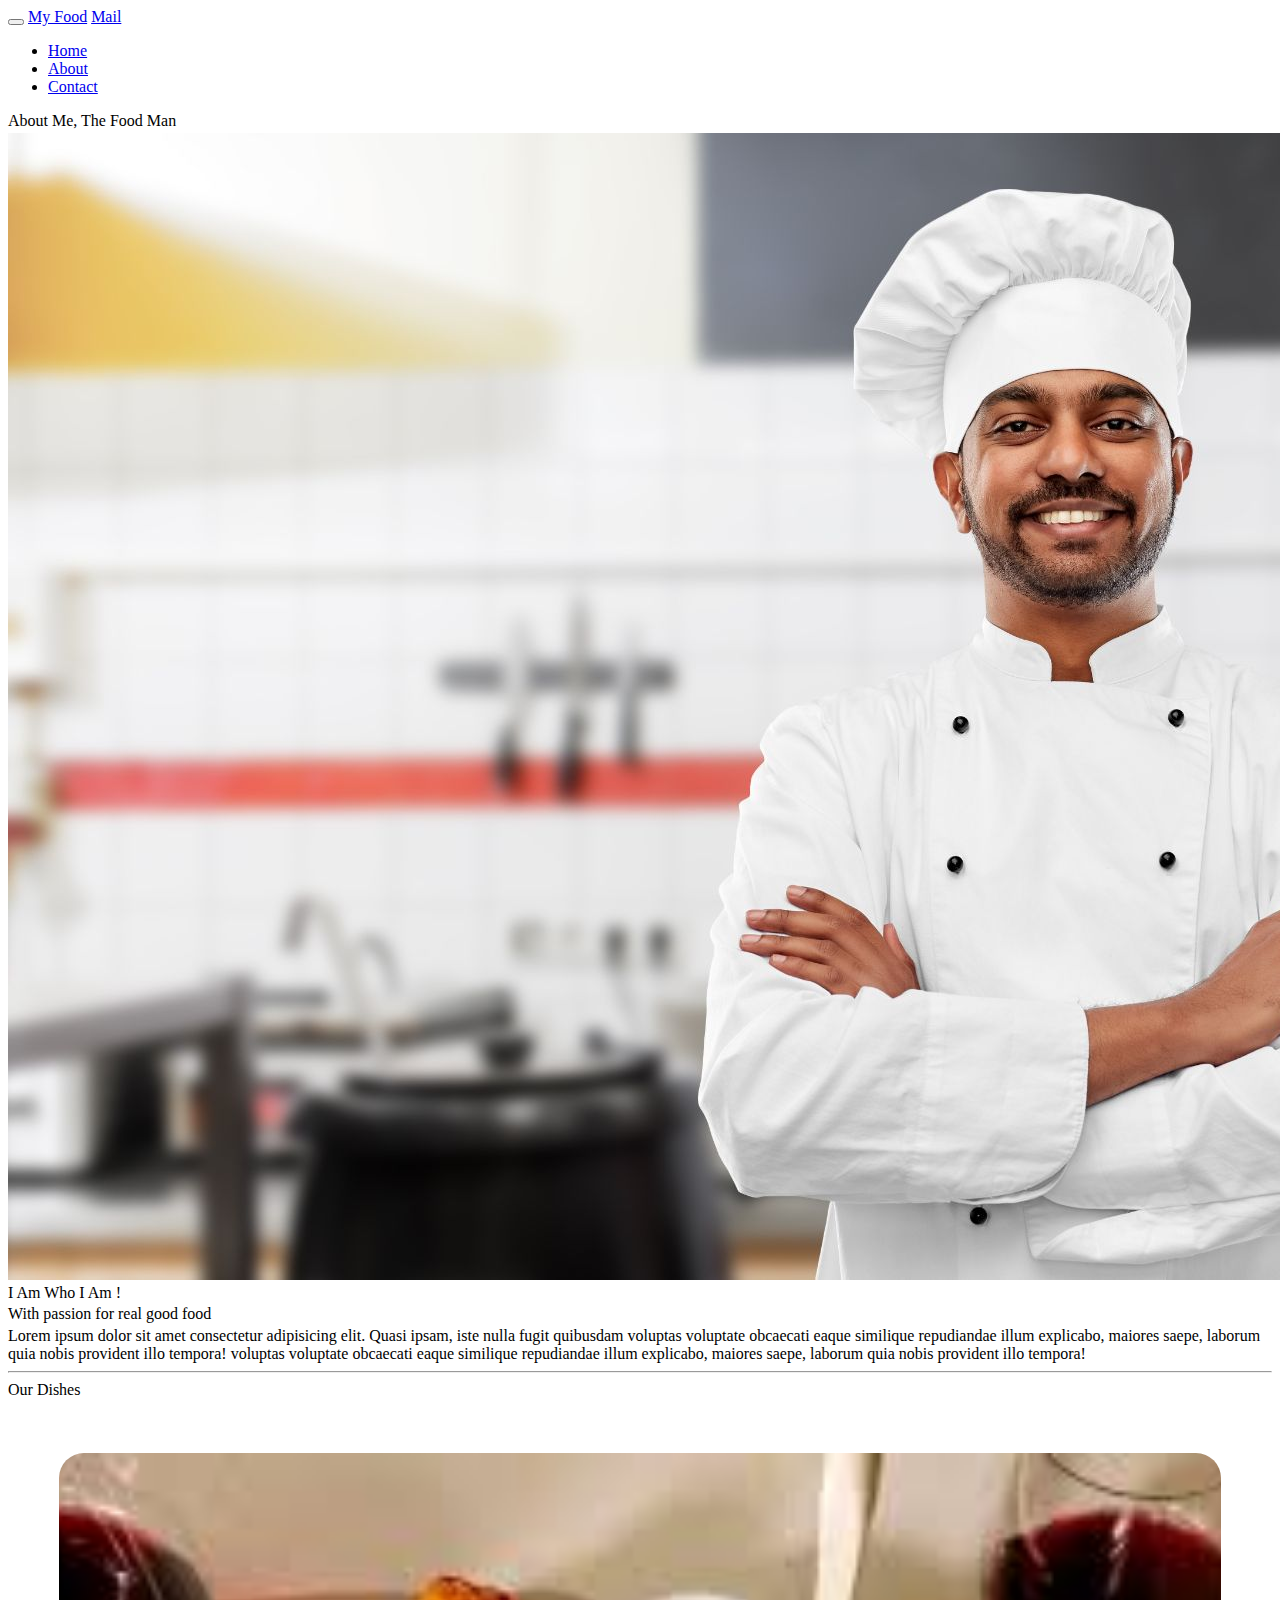
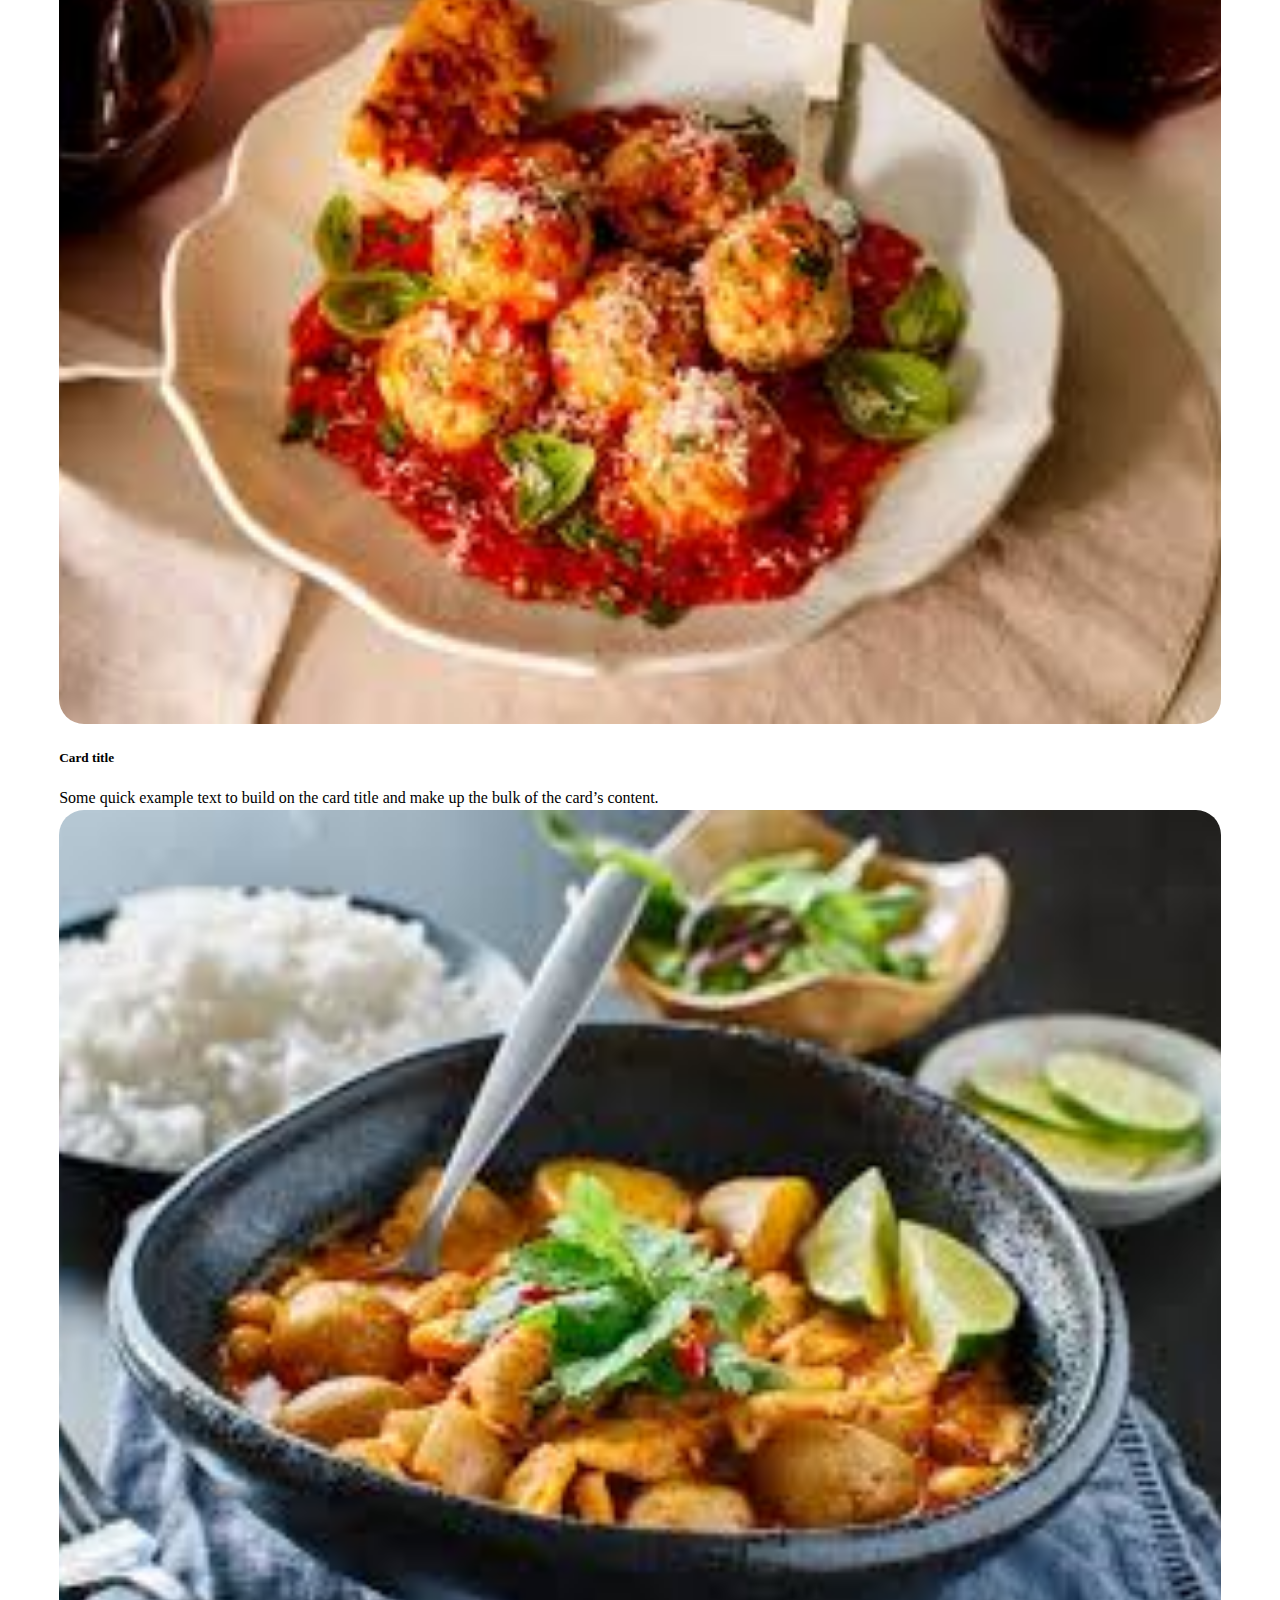
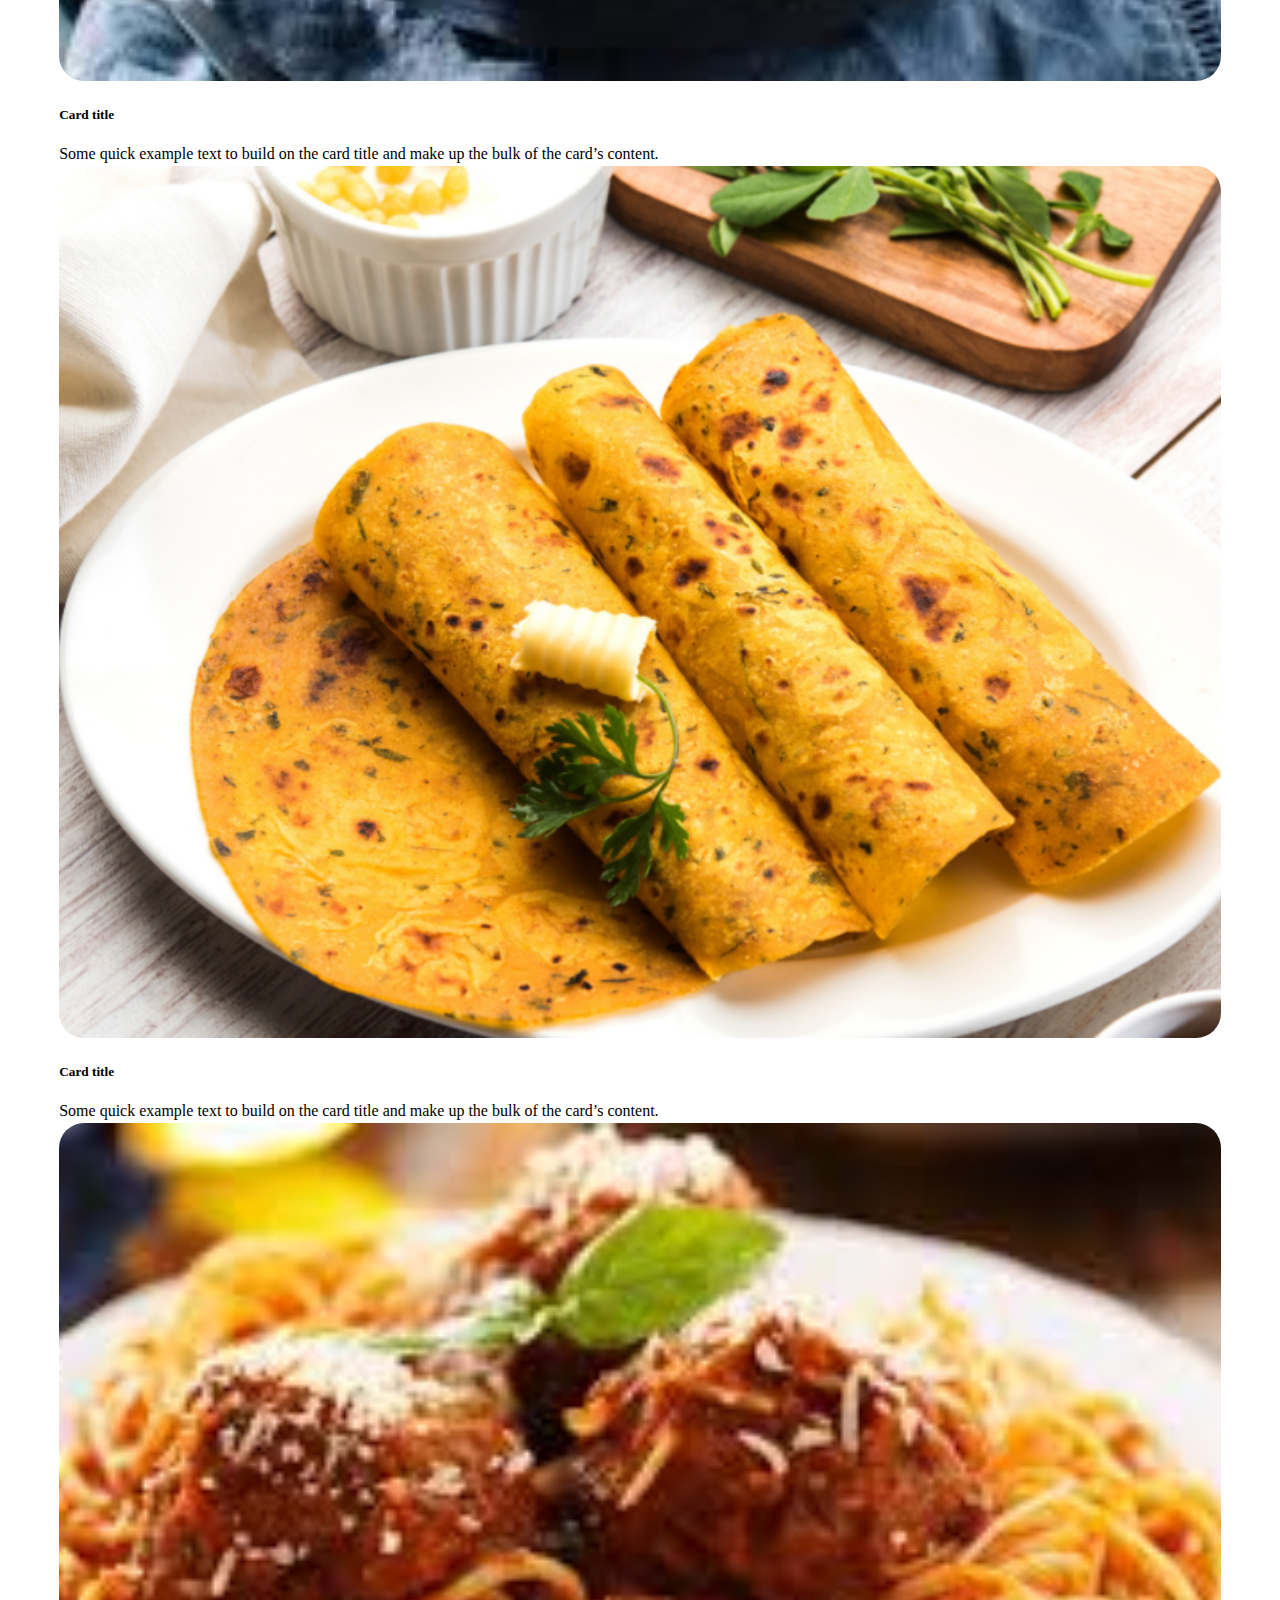
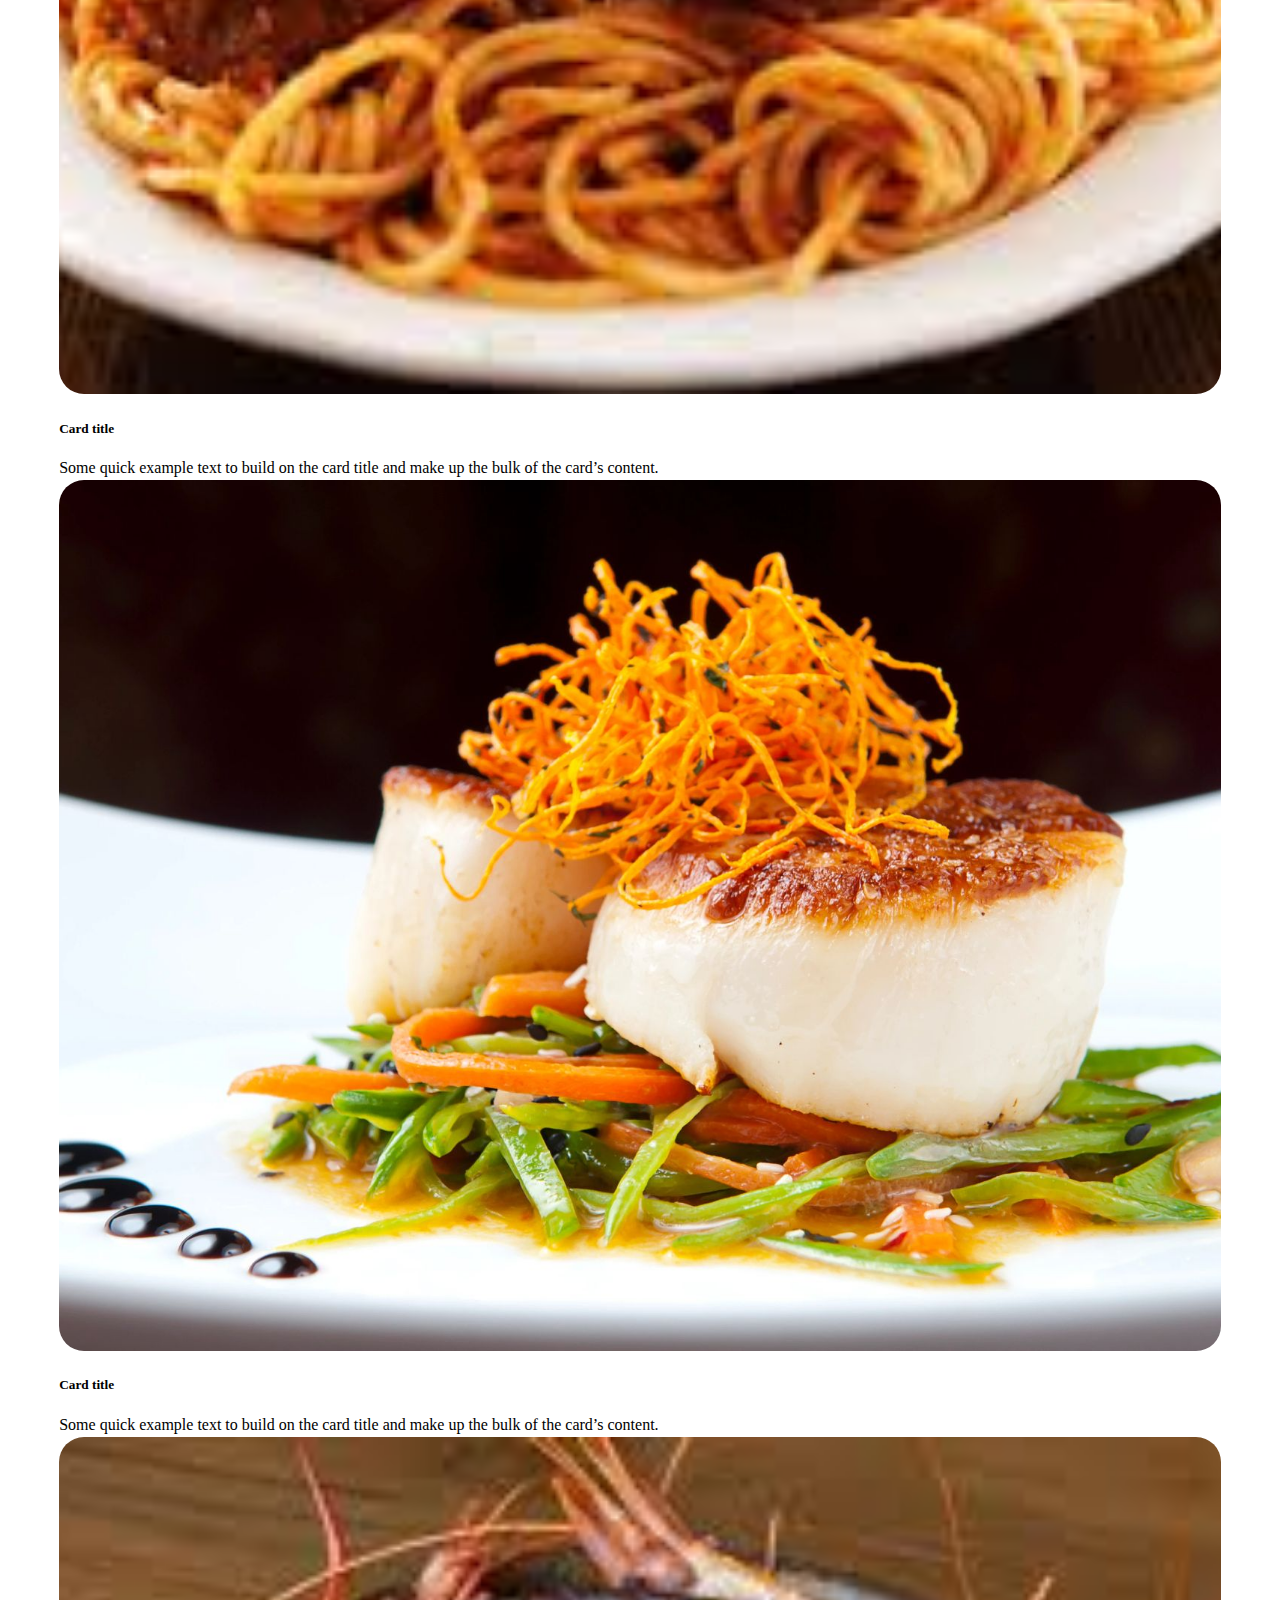
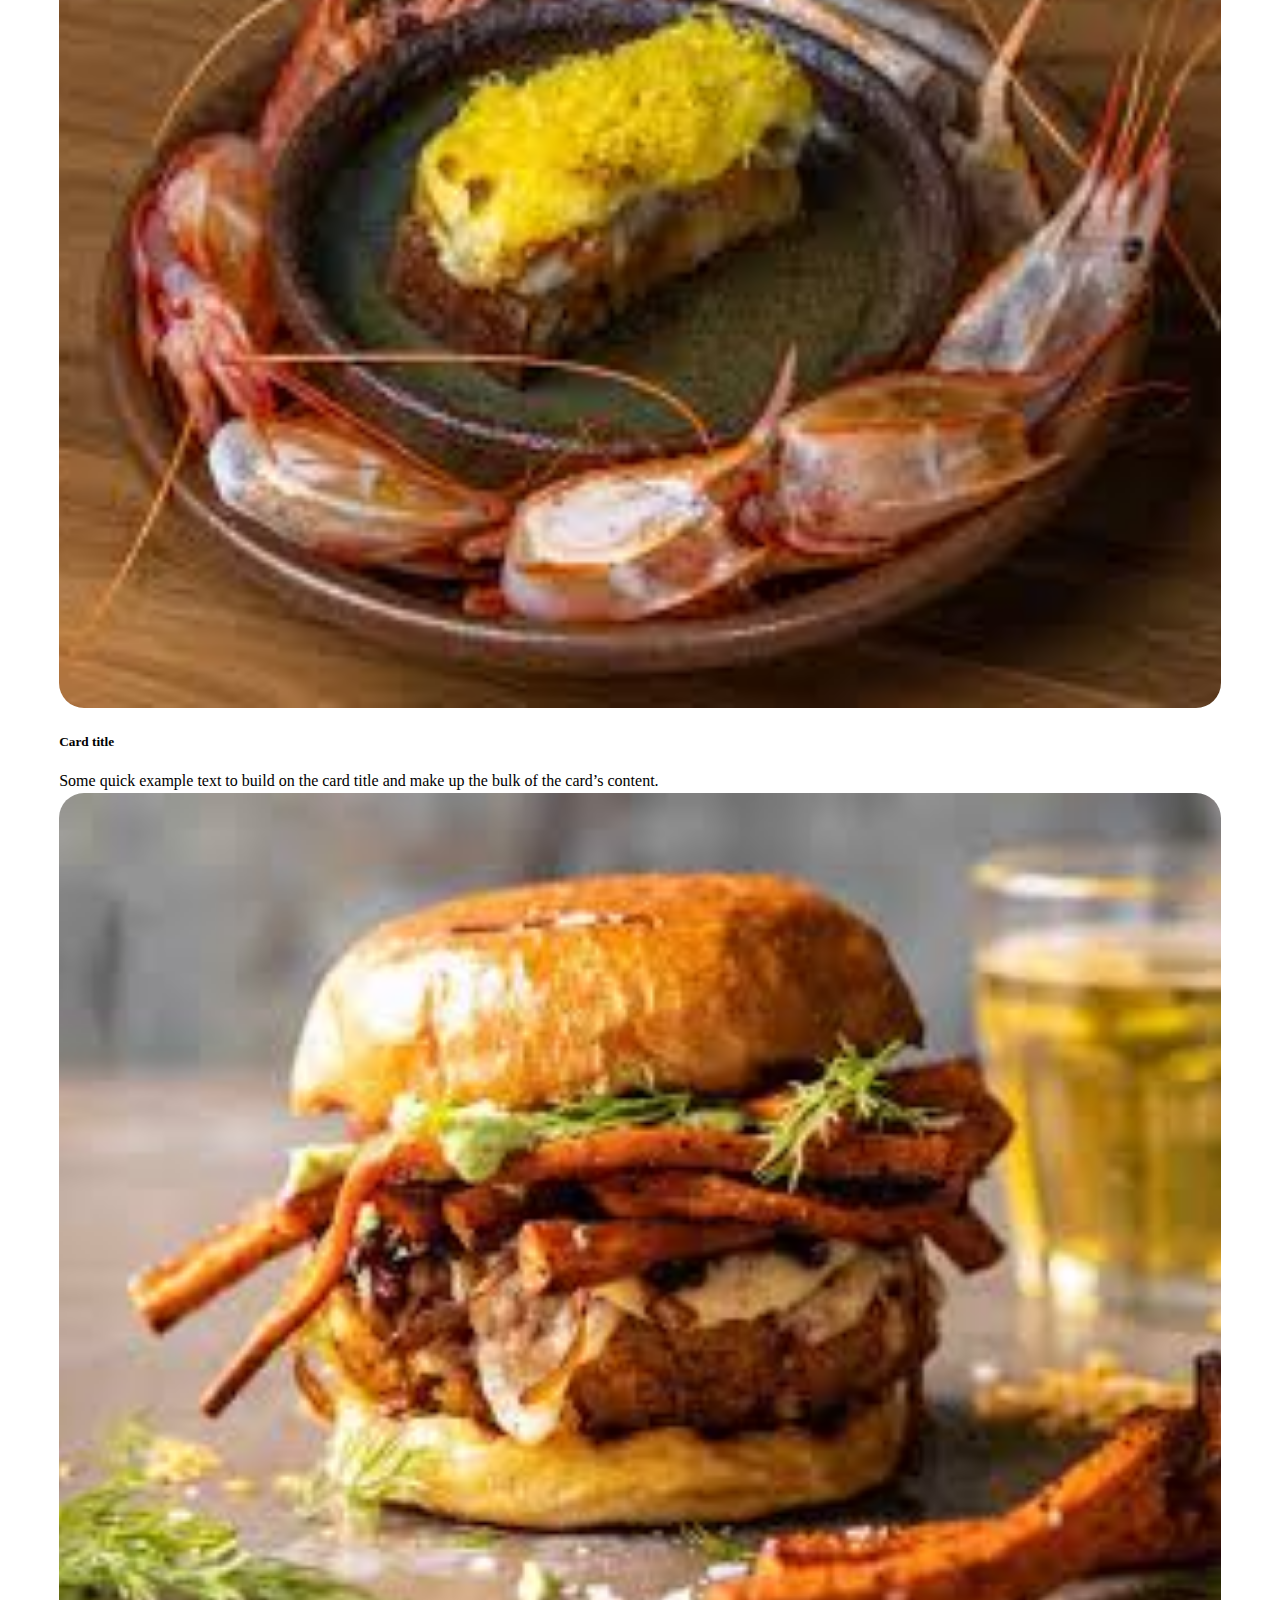
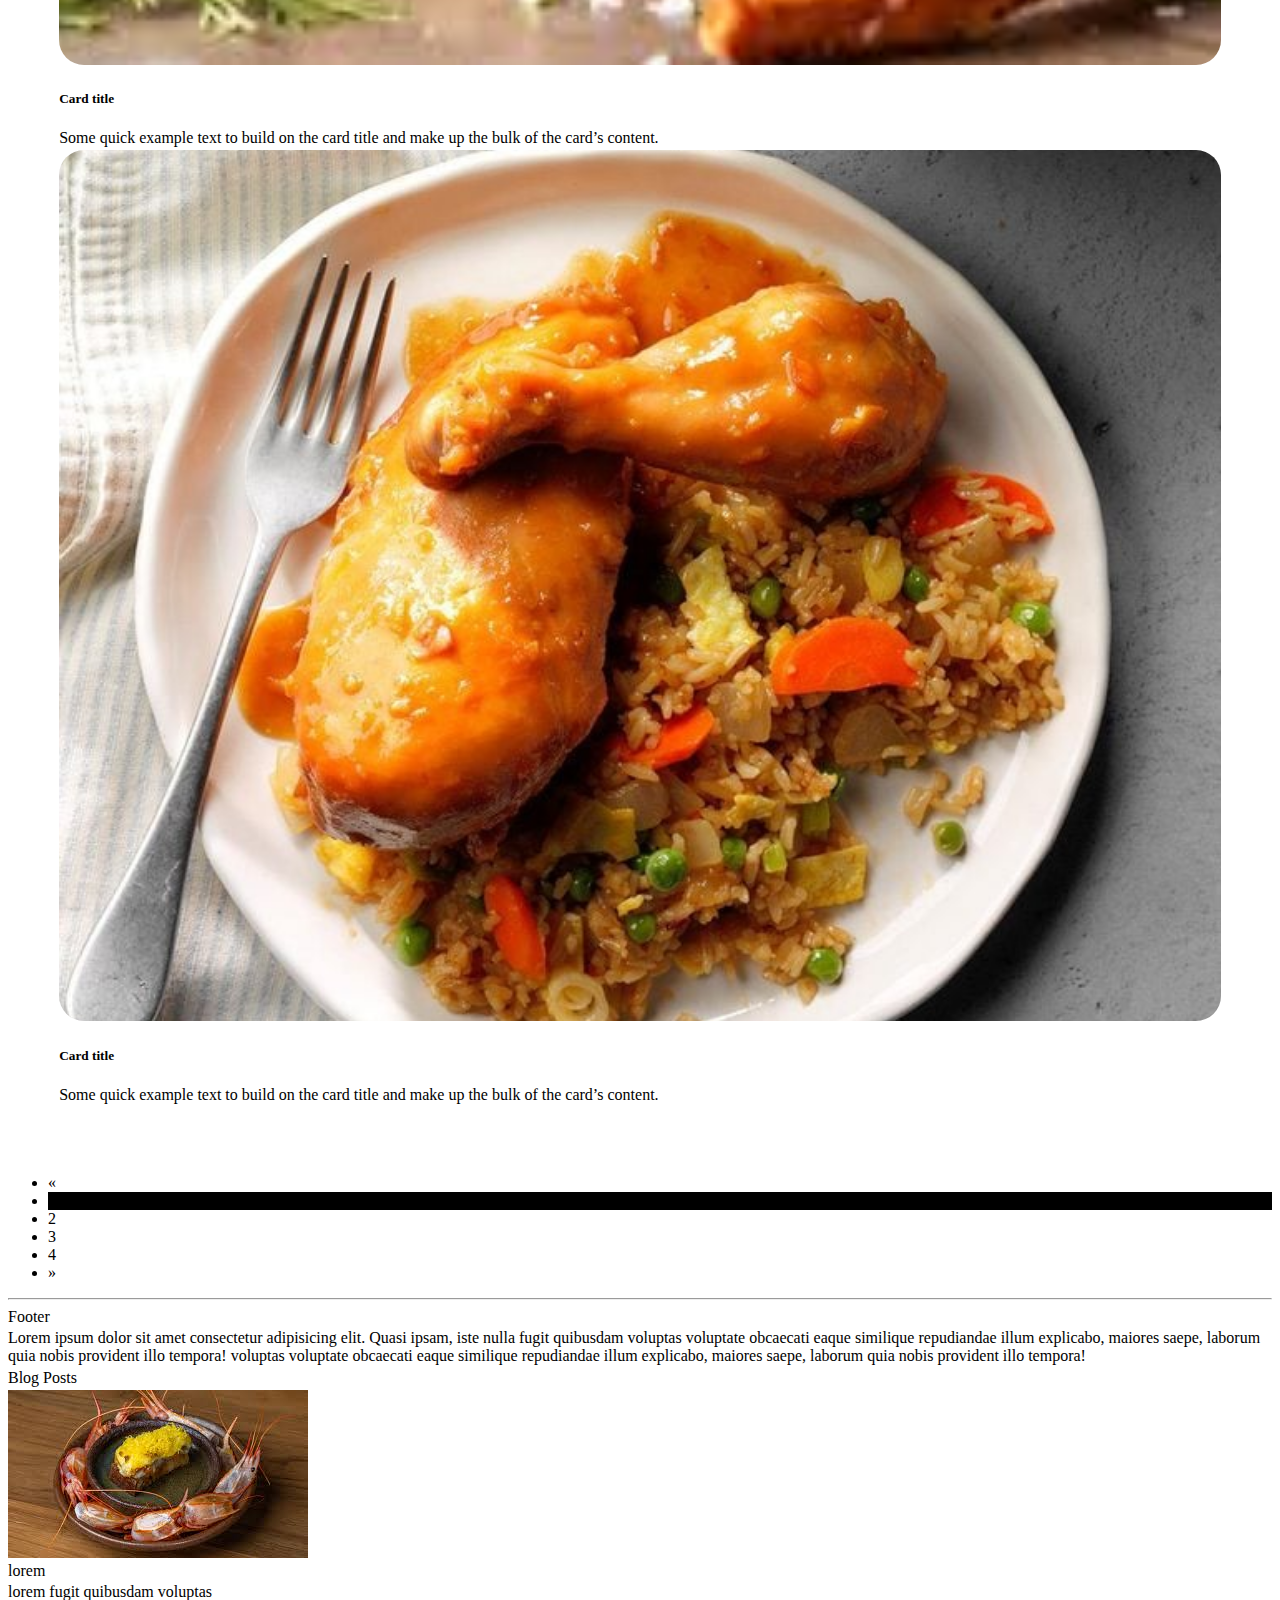
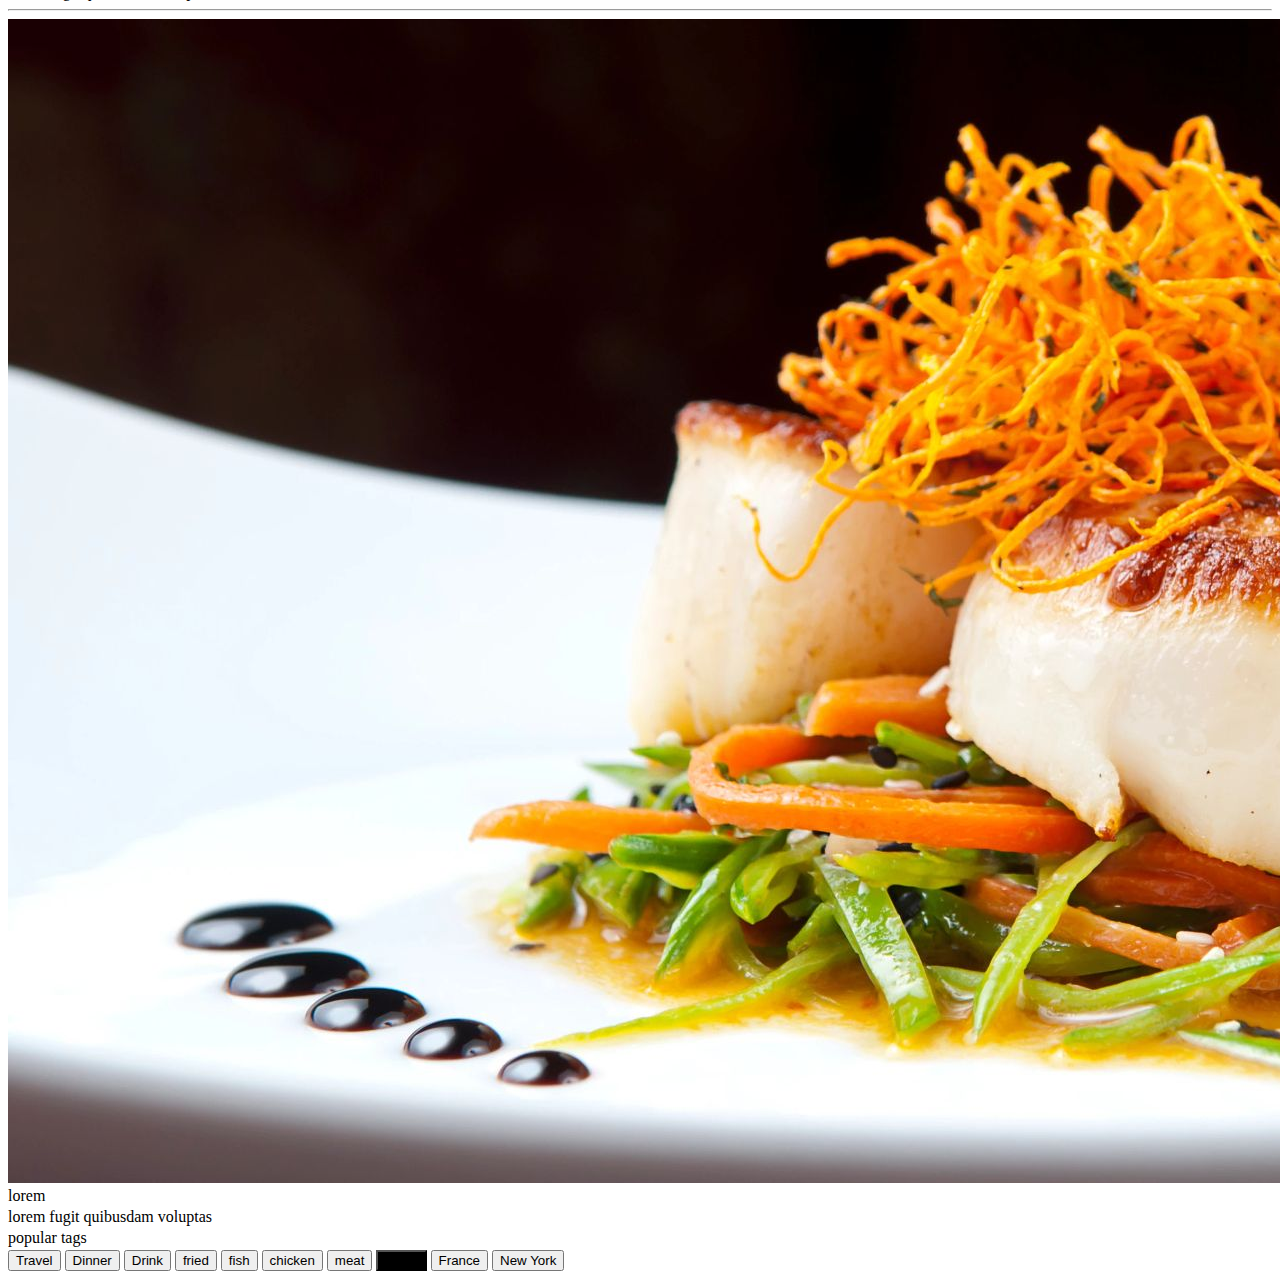
<file: index.html>
<!DOCTYPE html>
<html lang="en">

<head>
    <meta charset="UTF-8">
    <meta name="viewport" content="width=device-width, initial-scale=1.0">
    <title>Document</title>
    <link href="https://cdn.jsdelivr.net/npm/bootstrap@5.3.7/dist/css/bootstrap.min.css" rel="stylesheet"
        integrity="sha384-LN+7fdVzj6u52u30Kp6M/trliBMCMKTyK833zpbD+pXdCLuTusPj697FH4R/5mcr" crossorigin="anonymous">
    <link rel="stylesheet" href="style.css">
</head>

<body>
    <nav class="navbar sticky-top bg-body-tertiary">
        <div class="container-fluid d-flex justify-content-between">

            <button class="navbar-toggler" type="button" data-bs-toggle="collapse"
                data-bs-target="#navbarSupportedContent" aria-controls="navbarSupportedContent" aria-expanded="false"
                aria-label="Toggle navigation">
                <span class="navbar-toggler-icon"></span>
            </button>

            <a class="navbar-brand " href="#">My Food</a>

            <a class="nav-link" href="#">Mail</a>

            <div class="collapse navbar-collapse" id="navbarSupportedContent">
                <ul class="navbar-nav ms-auto mb-2 mb-lg-0">
                    <li class="nav-item"><a class="nav-link" href="#">Home</a></li>
                    <li class="nav-item"><a class="nav-link" href="#">About</a></li>
                    <li class="nav-item"><a class="nav-link" href="#">Contact</a></li>
                </ul>
            </div>
        </div>
    </nav>
    <div class="container-fluid">
        <div class="row text-center">
            <p class="fs-3">About Me, The Food Man</p>
            <div class="col"></div>
            <div class="col-12 col-sm-10 col-lg-8"><img src="images/chef.jpg" class="w-100 mb-3 mt-3"></div>
            <div class="col"></div>
            <p class="fs-4 fw-bold">I Am Who I Am !</p>
            <p class="fst-italic fw-light text-capitalize">With passion for real good food</p>
            <p class="fw-light text-capitalize">Lorem ipsum dolor sit amet consectetur adipisicing elit.
                Quasi ipsam, iste nulla fugit quibusdam voluptas voluptate obcaecati eaque similique
                repudiandae illum explicabo, maiores saepe, laborum quia nobis provident illo tempora!
                voluptas voluptate obcaecati eaque similique repudiandae illum explicabo, maiores saepe,
                laborum quia nobis provident illo tempora!</p>
        </div>
        <hr class="mt-5 mb-3">
        <p class="fs-4 fw-bold text-center">Our Dishes</p>
        <div class="row row-cols-md-4 row-cols-2 gy-2" style="padding: 4vw;">
            <div class="col card p-3">
                <img src="images/images.jpg" class="card-img-top">
                <div class="card-body text-center">
                    <h5 class="card-title">Card title</h5>
                    <p class="card-text">Some quick example text to build on the card title and make up the bulk of the
                        card’s content.</p>
                </div>
            </div>
            <div class="col card p-3">
                <img src="images/images-2.jpg" class="card-img-top">
                <div class="card-body text-center">
                    <h5 class="card-title">Card title</h5>
                    <p class="card-text">Some quick example text to build on the card title and make up the bulk of the
                        card’s content.</p>
                </div>
            </div>
            <div class="col card p-3">
                <img src="images/images-3.png" class="card-img-top">
                <div class="card-body text-center">
                    <h5 class="card-title">Card title</h5>
                    <p class="card-text">Some quick example text to build on the card title and make up the bulk of the
                        card’s content.</p>
                </div>
            </div>
            <div class="col card p-3">
                <img src="images/images-4.jpg" class="card-img-top">
                <div class="card-body text-center">
                    <h5 class="card-title">Card title</h5>
                    <p class="card-text">Some quick example text to build on the card title and make up the bulk of the
                        card’s content.</p>
                </div>
            </div>
            <div class="col card p-3">
                <img src="images/images-5.jpg" class="card-img-top">
                <div class="card-body text-center">
                    <h5 class="card-title">Card title</h5>
                    <p class="card-text">Some quick example text to build on the card title and make up the bulk of the
                        card’s content.</p>
                </div>
            </div>
            <div class="col card p-3">
                <img src="images/images-6.jpg" class="card-img-top">
                <div class="card-body text-center">
                    <h5 class="card-title">Card title</h5>
                    <p class="card-text">Some quick example text to build on the card title and make up the bulk of the
                        card’s content.</p>
                </div>
            </div>
            <div class="col card p-3">
                <img src="images/images-7.jpg" class="card-img-top">
                <div class="card-body text-center">
                    <h5 class="card-title">Card title</h5>
                    <p class="card-text">Some quick example text to build on the card title and make up the bulk of the
                        card’s content.</p>
                </div>
            </div>
            <div class="col card p-3">
                <img src="images/images-8.jpg" class="card-img-top">
                <div class="card-body text-center">
                    <h5 class="card-title">Card title</h5>
                    <p class="card-text">Some quick example text to build on the card title and make up the bulk of the
                        card’s content.</p>
                </div>
            </div>

        </div>

        <nav aria-label="Page navigation example">
            <ul class="pagination justify-content-center">
                <li class="page-item">
                    <a class="page-link" href="#" aria-label="Previous">
                        <span aria-hidden="true">&laquo;</span>
                    </a>
                </li>
                <li class="page-item"><a class="page-link active" href="#">1</a></li>
                <li class="page-item"><a class="page-link" href="#">2</a></li>
                <li class="page-item"><a class="page-link" href="#">3</a></li>
                <li class="page-item"><a class="page-link" href="#">4</a></li>
                <li class="page-item">
                    <a class="page-link" href="#" aria-label="Next">
                        <span aria-hidden="true">&raquo;</span>
                    </a>
                </li>
            </ul>
        </nav>
        <hr class="mt-5 mb-5">


        <div class="row d-flex flex-wrap">
            <div class="col-12 col-lg-4 px-4 mb-5 order-3 order-lg-0">
                <p class="fs-4 text-uppercase">Footer</p>
                <p class="fw-light">Lorem ipsum dolor sit amet consectetur adipisicing elit.
                    Quasi ipsam, iste nulla fugit quibusdam voluptas voluptate obcaecati eaque similique
                    repudiandae illum explicabo, maiores saepe, laborum quia nobis provident illo tempora!
                    voluptas voluptate obcaecati eaque similique repudiandae illum explicabo, maiores saepe,
                    laborum quia nobis provident illo tempora!</p>
            </div>
            <div class="col-12 col-lg-4 px-4 mb-5 order-1 order-lg-0">
                <p class="fs-4 text-uppercase mb-3">Blog Posts</p>
                <div class="row">
                    <div class="col-3 px-1">
                        <img src="images/images-6.jpg" class="img-fluid">
                    </div>
                    <div class="col-9 px-1">
                        <p class="fs-5">lorem</p>
                        <p>lorem fugit quibusdam voluptas</p>
                    </div>
                </div>
                <hr class="mt-3 mb-3">
                <div class="row">
                    <div class="col-3 px-1">
                        <img src="images/images-5.jpg" class="img-fluid">
                    </div>
                    <div class="col-9 px-1">
                        <p class="fs-5">lorem</p>
                        <p>lorem fugit quibusdam voluptas</p>
                    </div>
                </div>
            </div>
            <div class="col-12 col-lg-4 px-4 mb-5 order-2 order-lg-0">
                <p class="fs-4 text-uppercase mb-3">popular tags</p>

                <div class="d-flex flex-wrap gap-2" role="group">
                    <button type="button" class="btn btn-secondary rounded-pill" data-bs-toggle="button">Travel</button>
                    <button type="button" class="btn btn-secondary rounded-pill" data-bs-toggle="button">Dinner</button>
                    <button type="button" class="btn btn-secondary rounded-pill" data-bs-toggle="button">Drink</button>
                    <button type="button" class="btn btn-secondary rounded-pill" data-bs-toggle="button">fried</button>
                    <button type="button" class="btn btn-secondary rounded-pill" data-bs-toggle="button">fish</button>
                    <button type="button" class="btn btn-secondary rounded-pill"
                        data-bs-toggle="button">chicken</button>
                    <button type="button" class="btn btn-secondary rounded-pill" data-bs-toggle="button">meat</button>
                    <button type="button" class="btn btn-secondary rounded-pill active"
                        data-bs-toggle="button">Egypt</button>
                    <button type="button" class="btn btn-secondary rounded-pill" data-bs-toggle="button">France</button>
                    <button type="button" class="btn btn-secondary rounded-pill" data-bs-toggle="button">New
                        York</button>

                </div>
            </div>
        </div>
    </div>

    <script src="https://cdn.jsdelivr.net/npm/bootstrap@5.3.7/dist/js/bootstrap.bundle.min.js"
        integrity="sha384-ndDqU0Gzau9qJ1lfW4pNLlhNTkCfHzAVBReH9diLvGRem5+R9g2FzA8ZGN954O5Q"
        crossorigin="anonymous"></script>

</body>

</html>
</file>
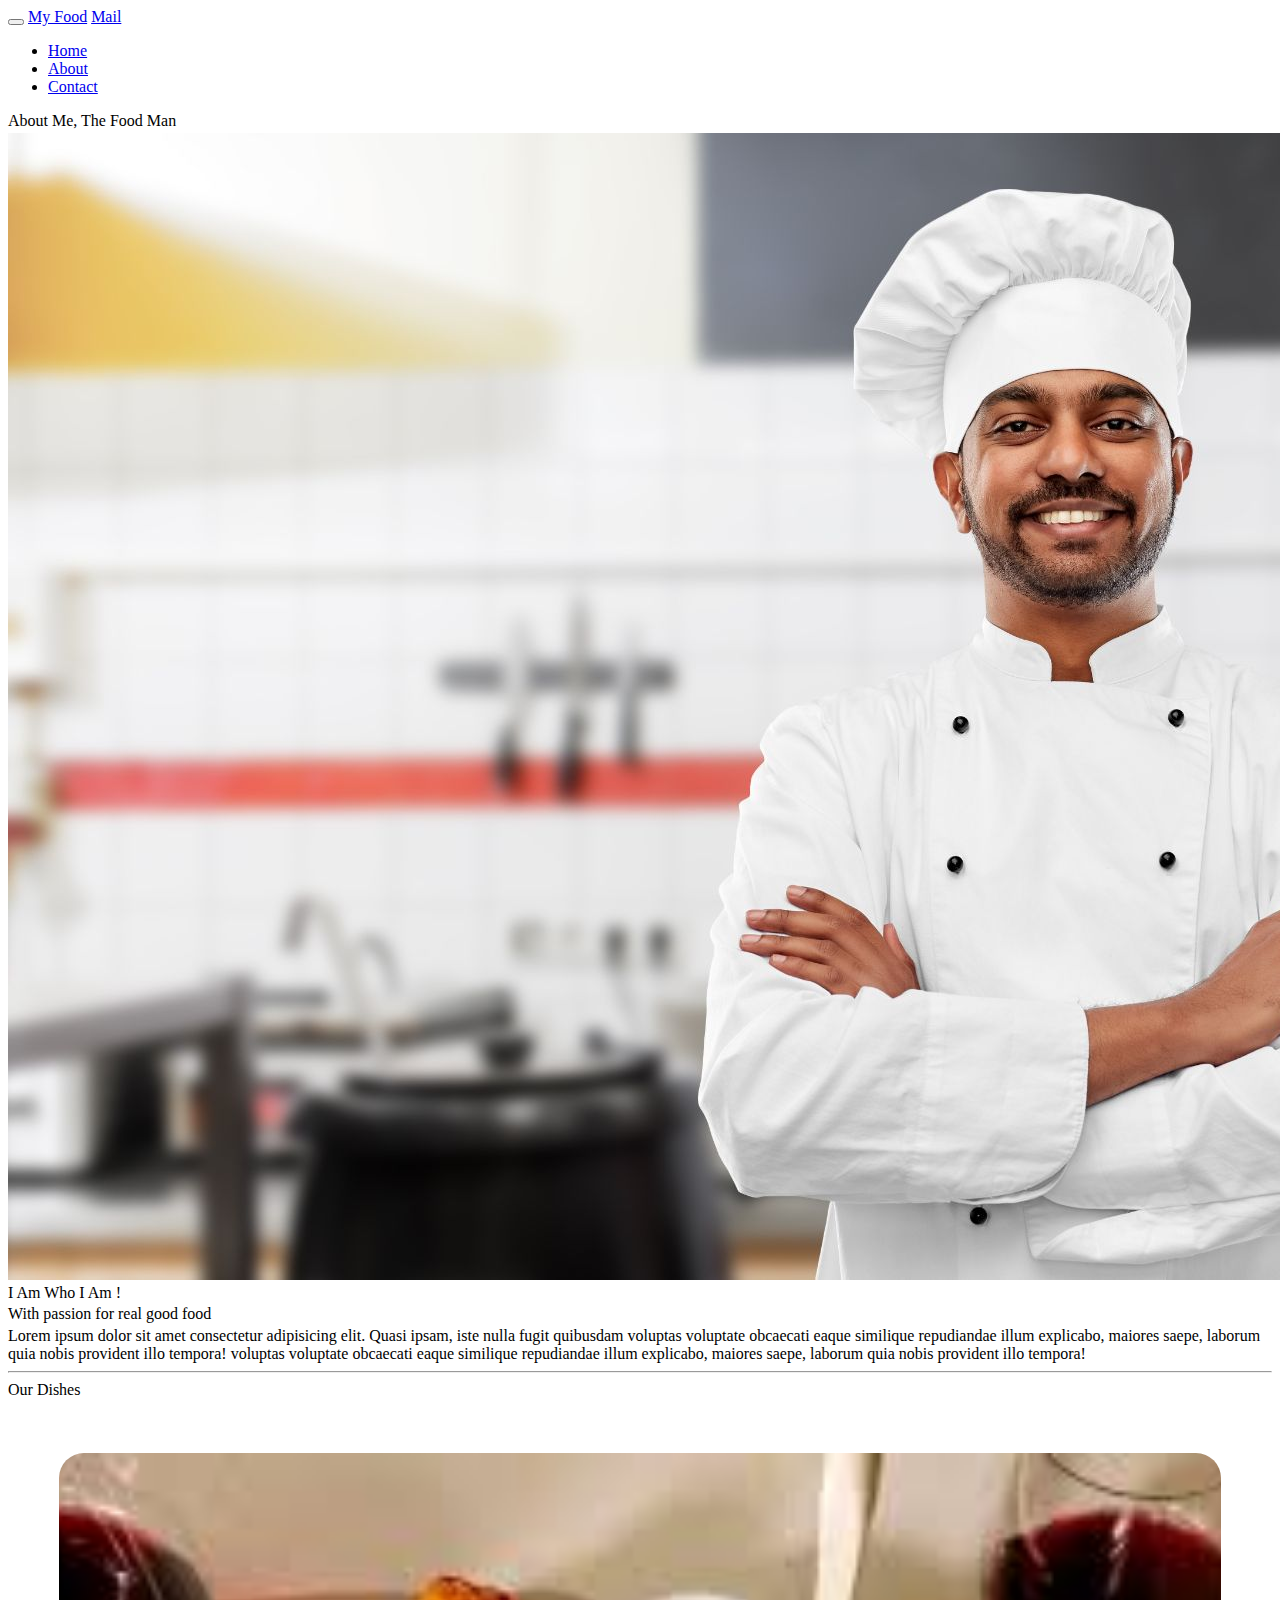
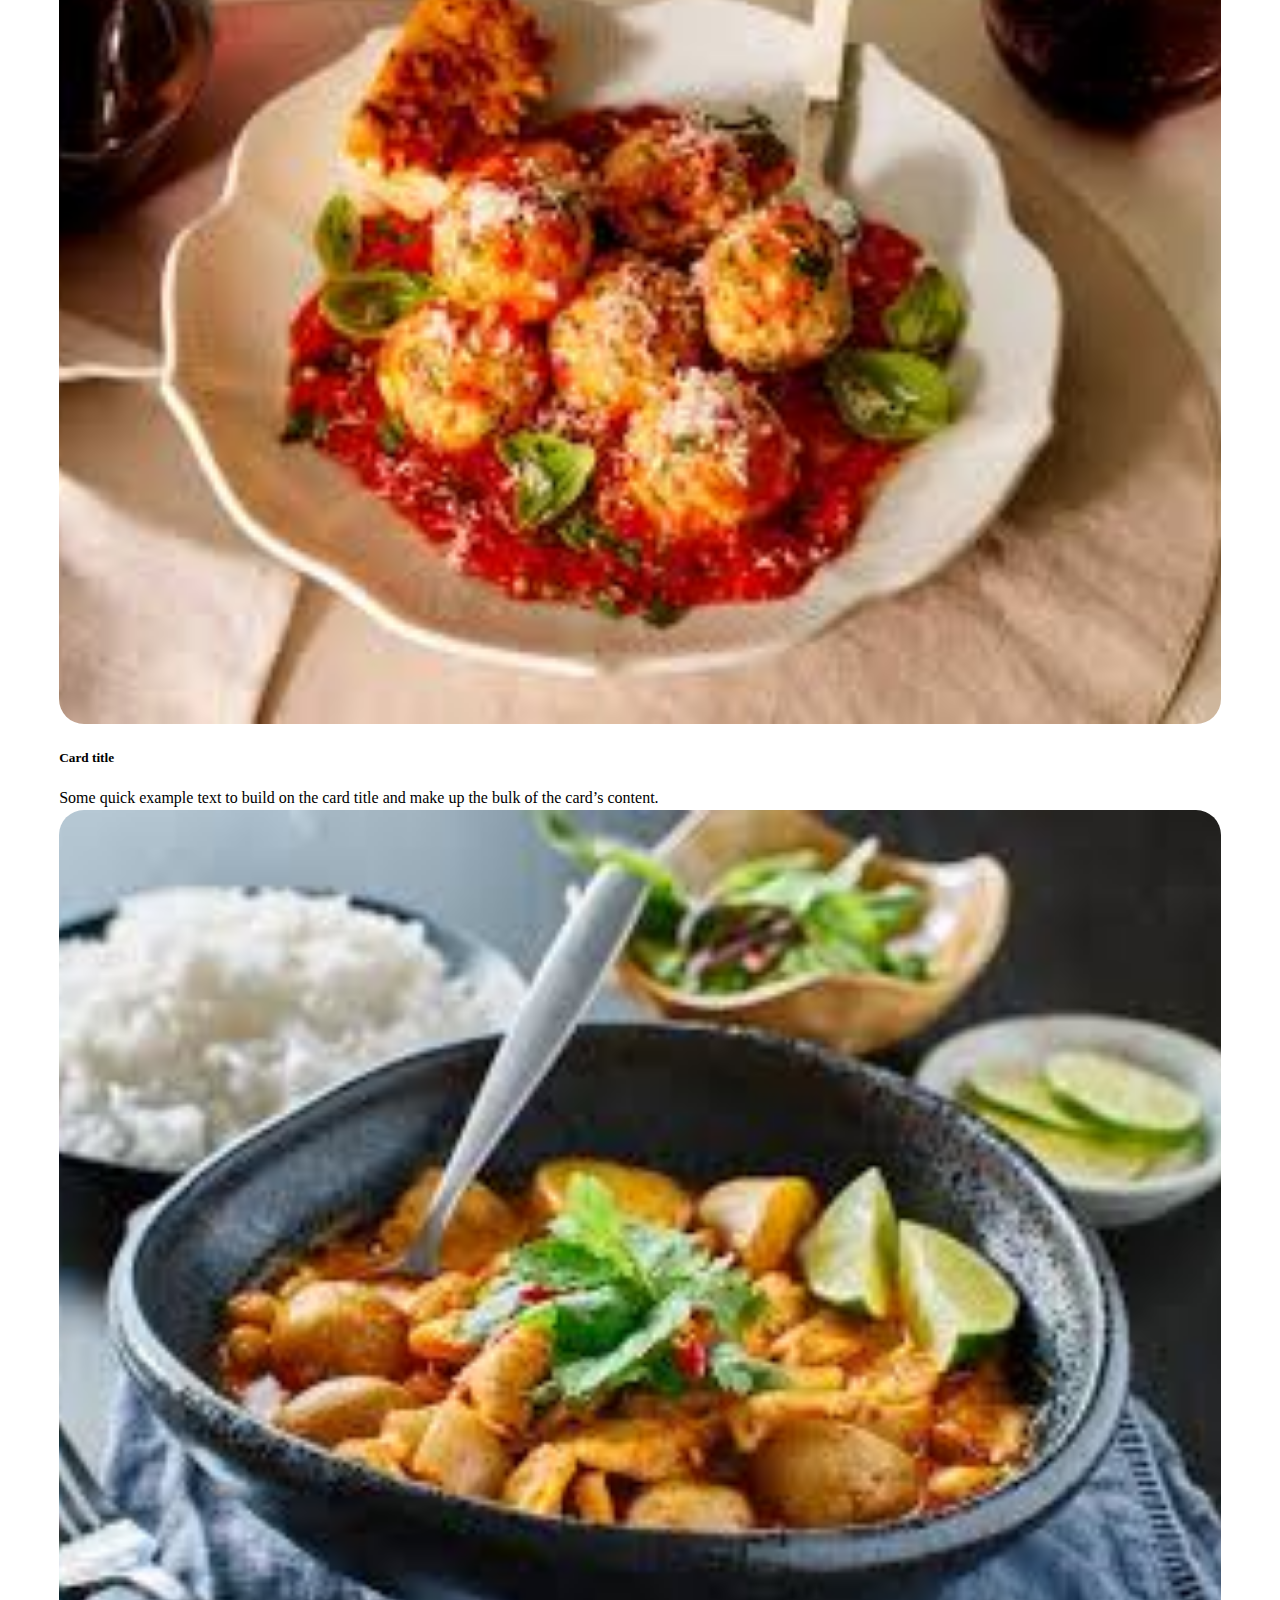
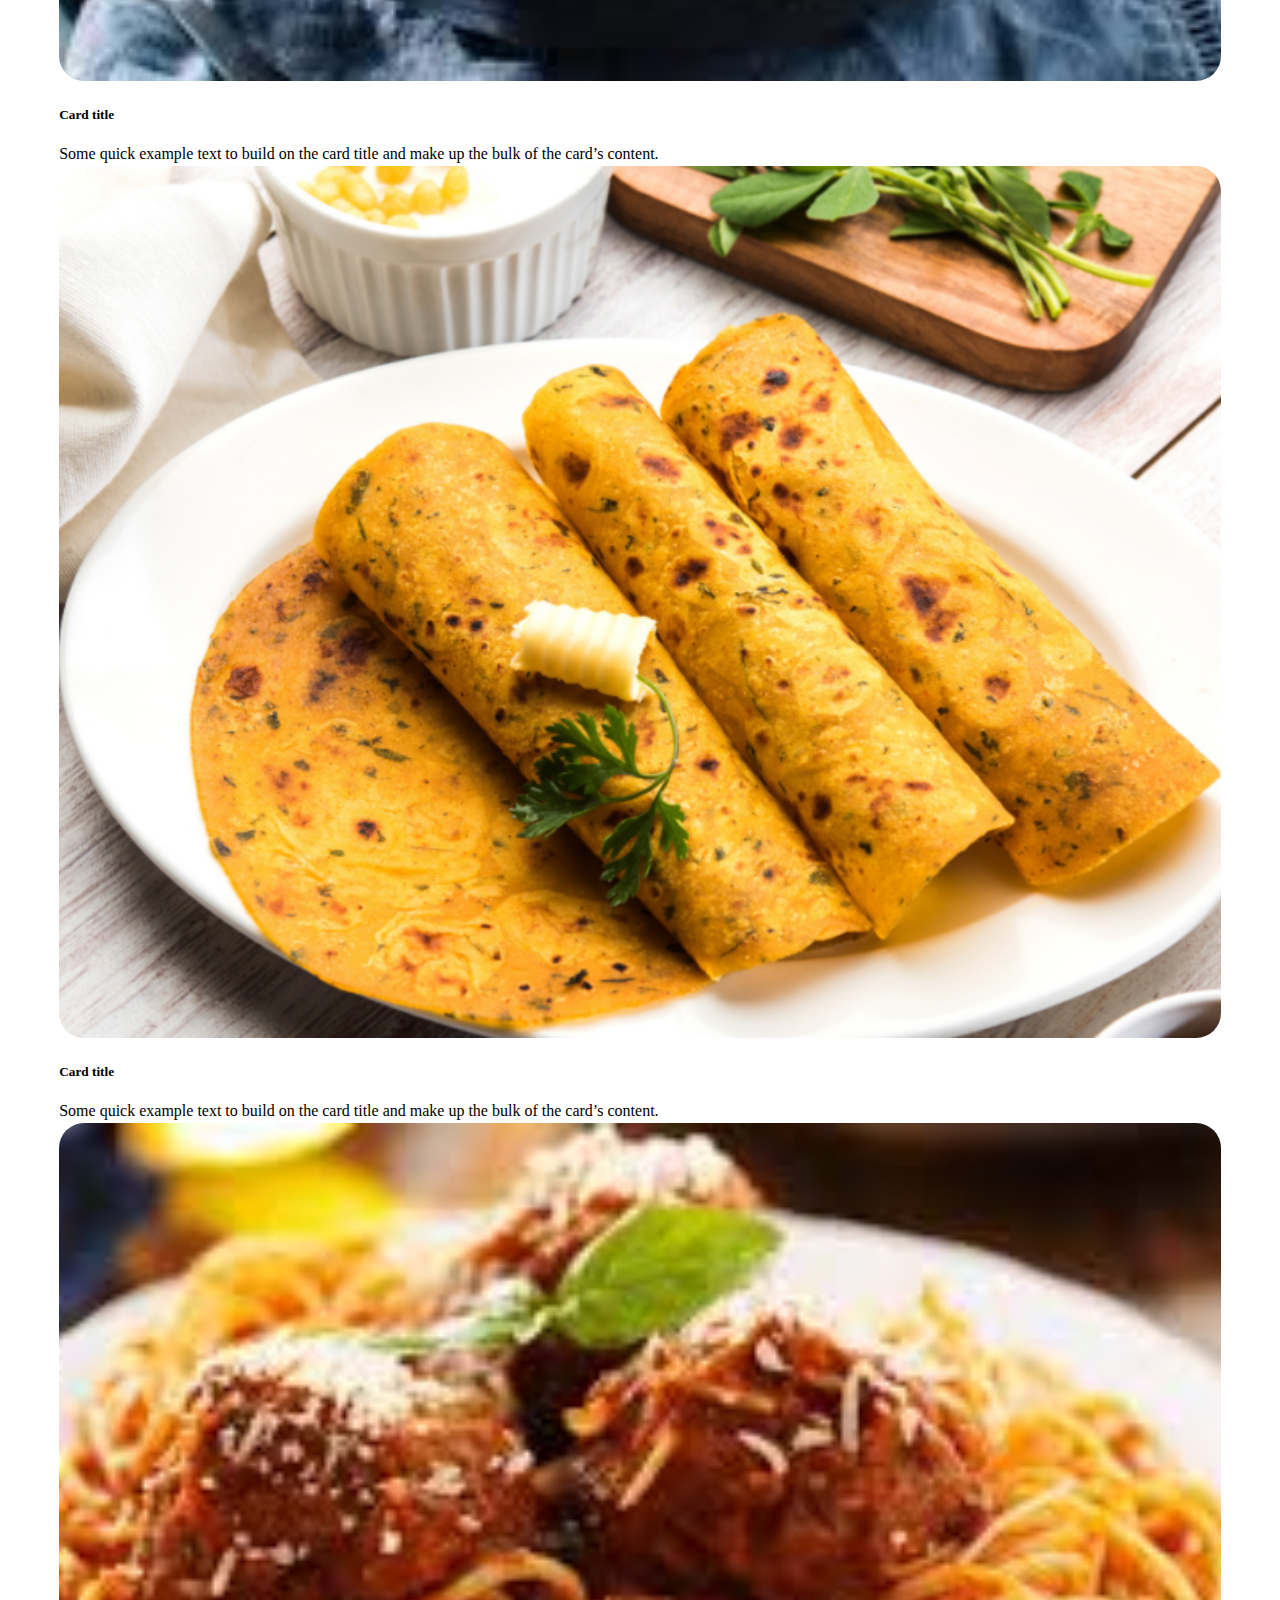
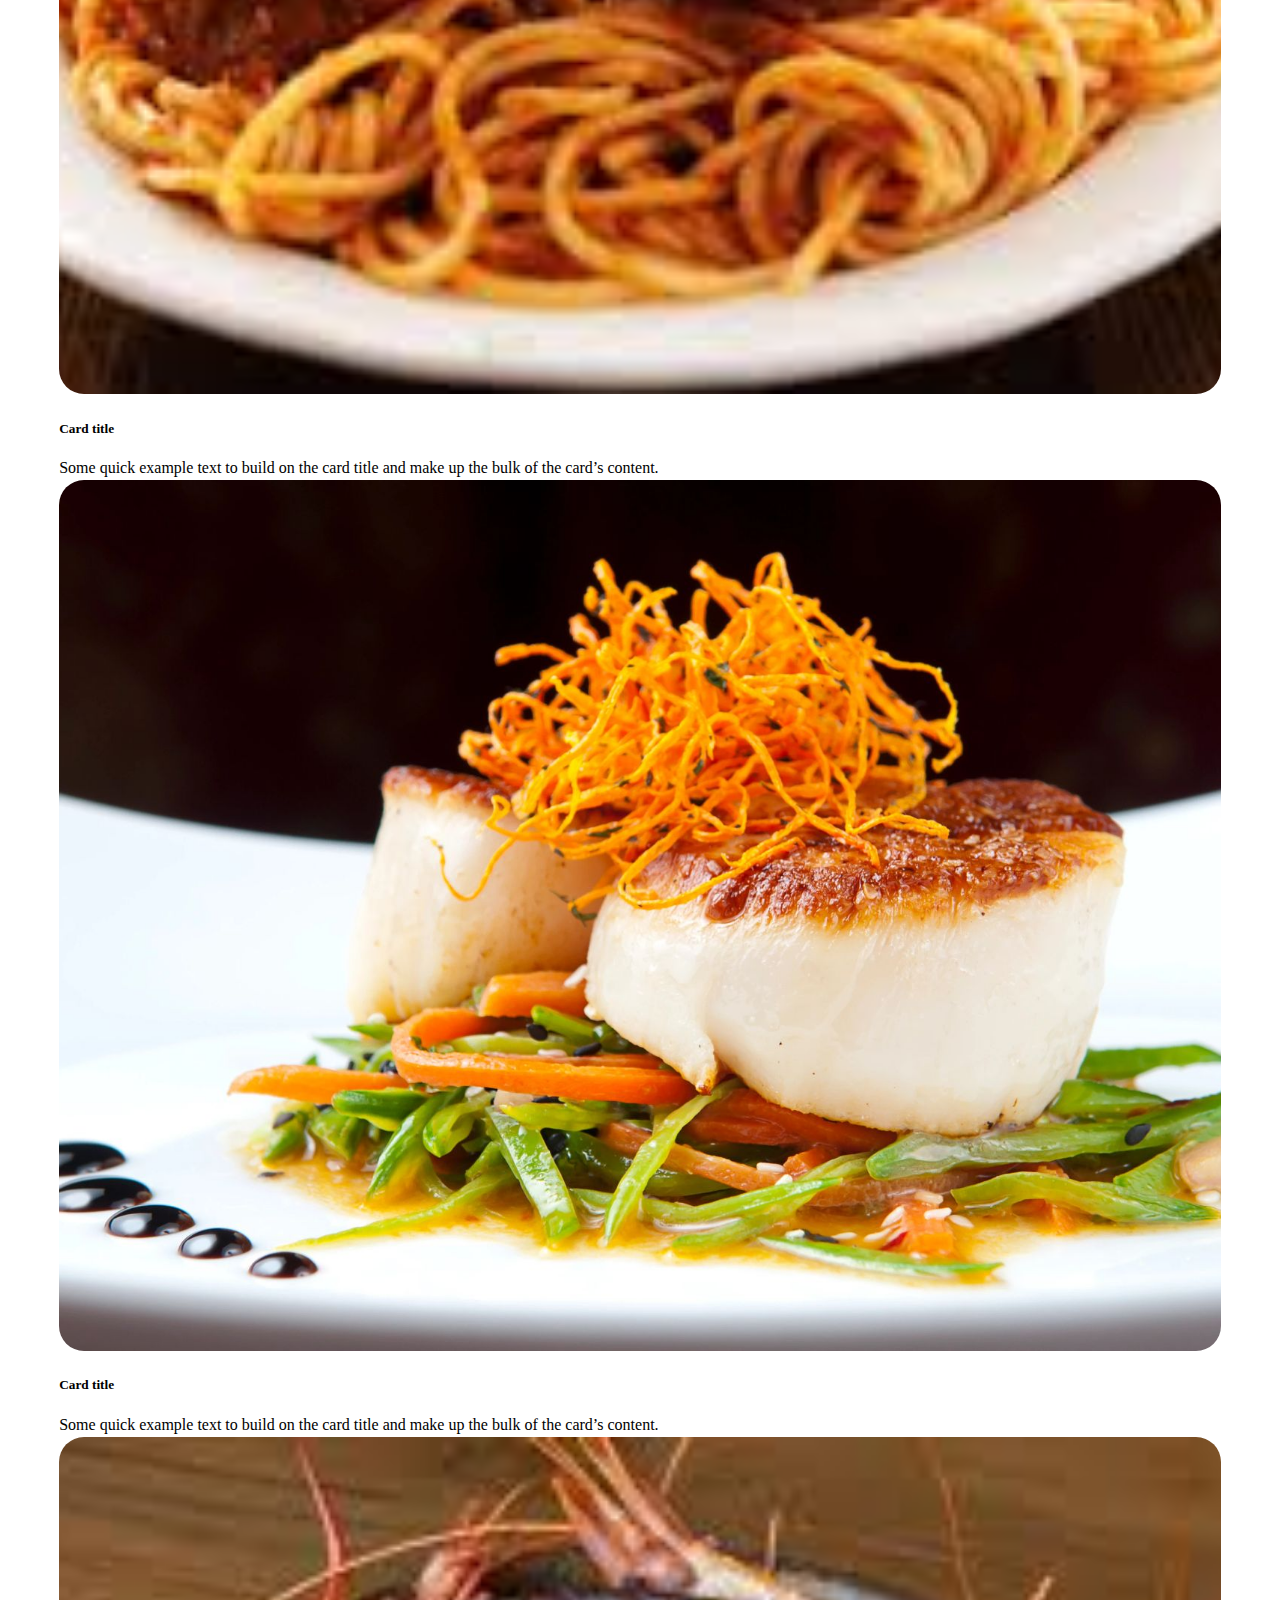
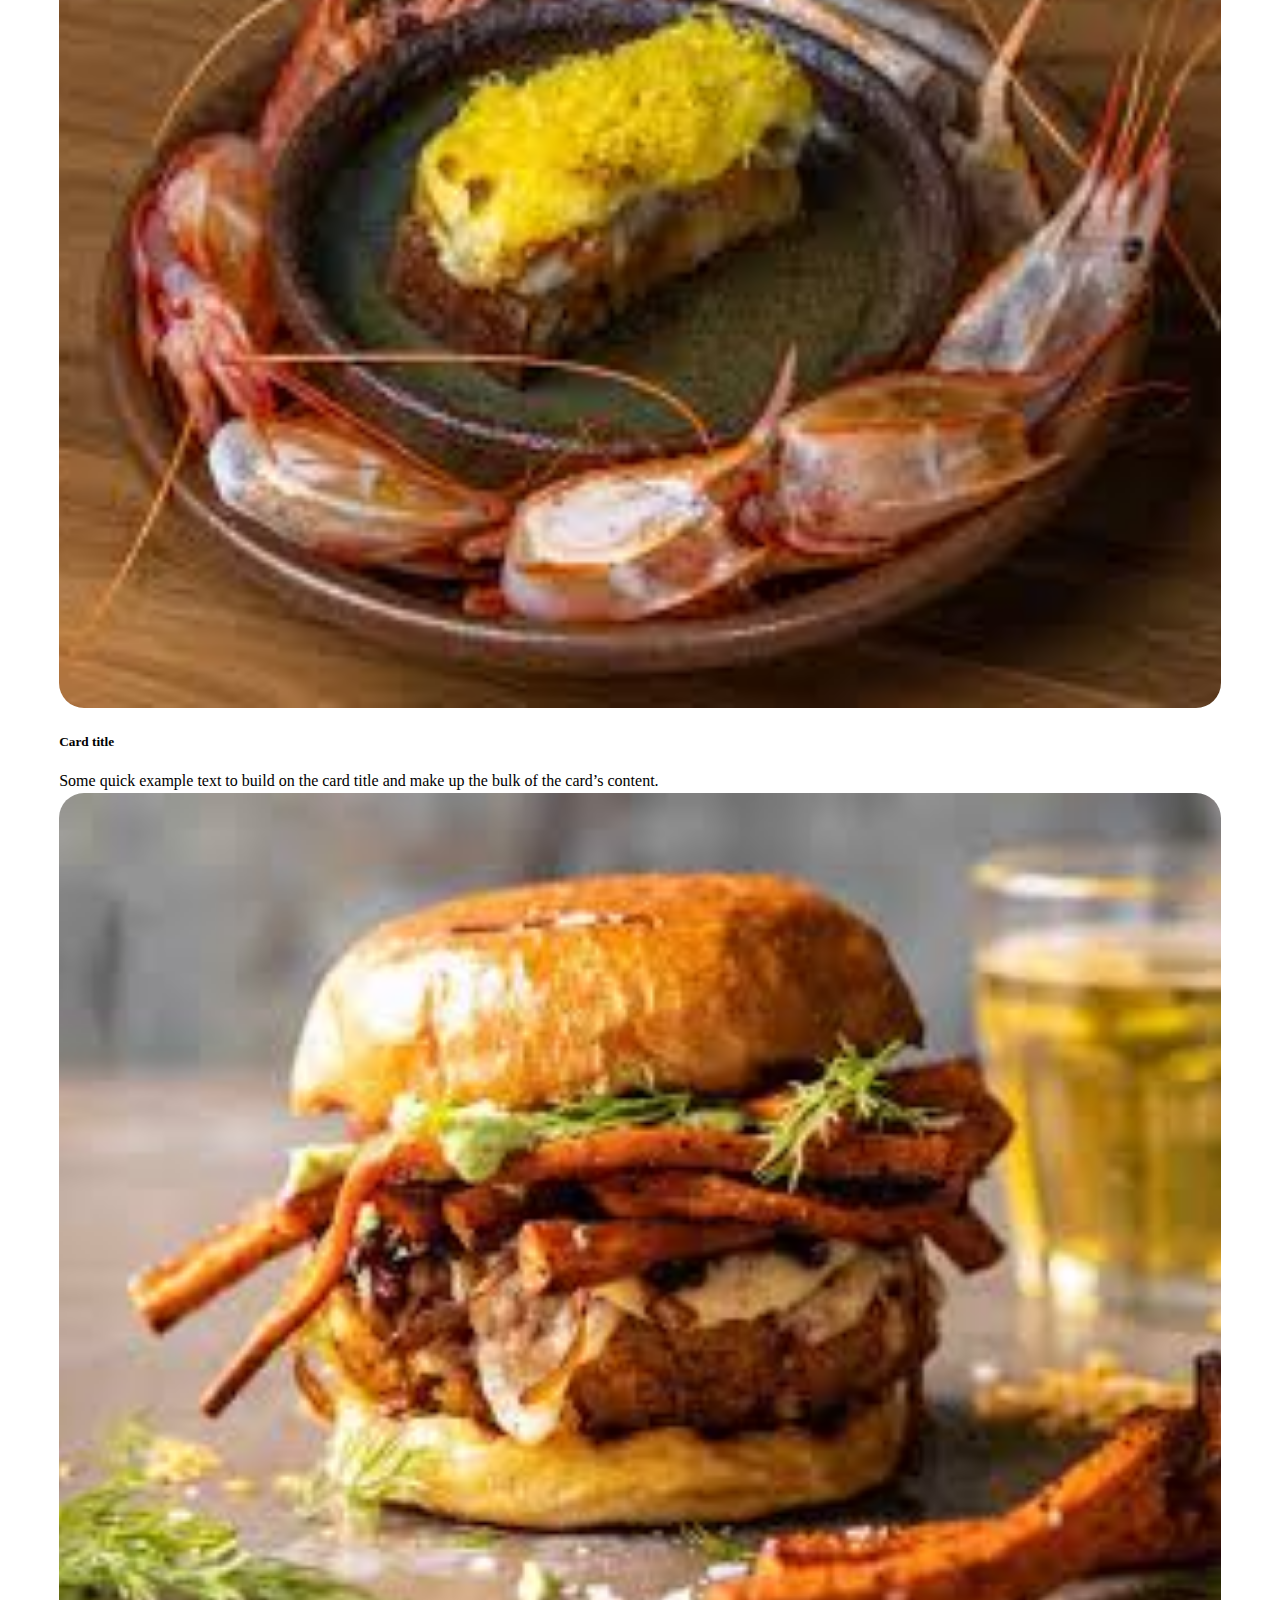
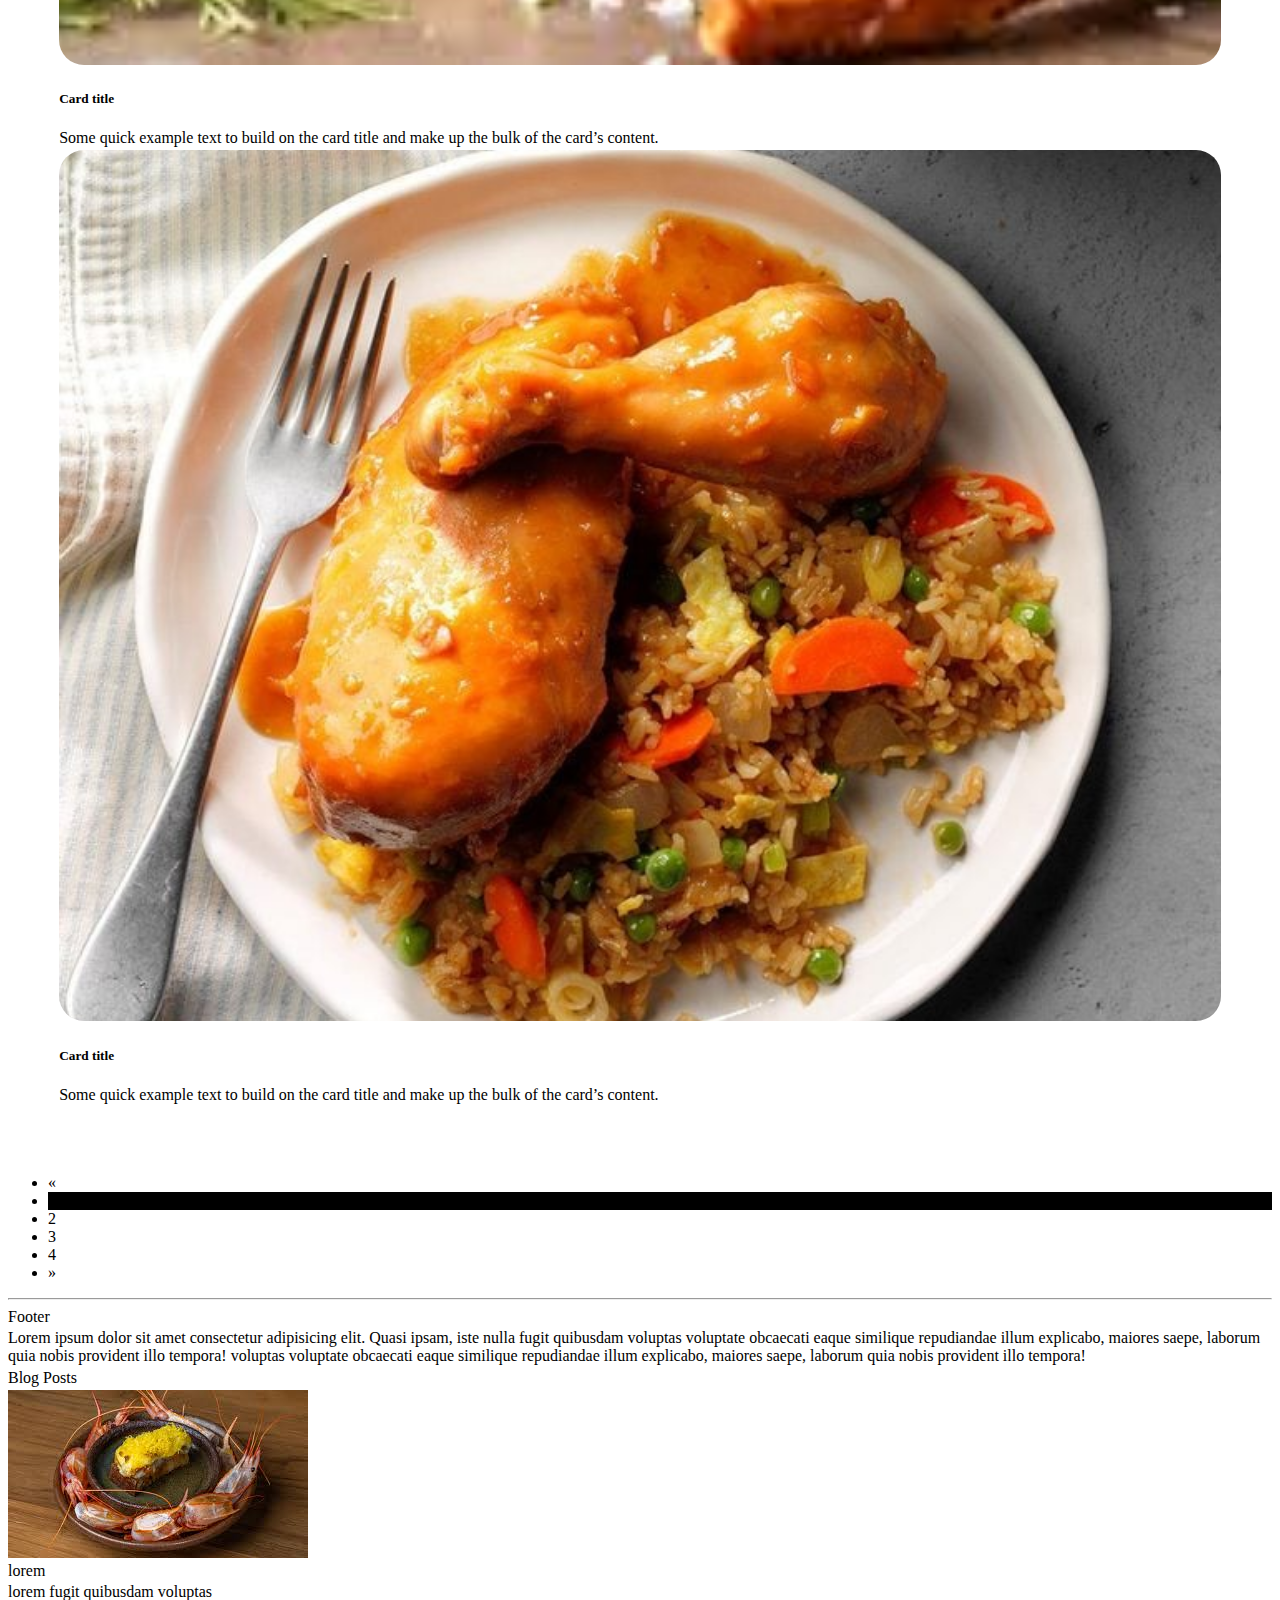
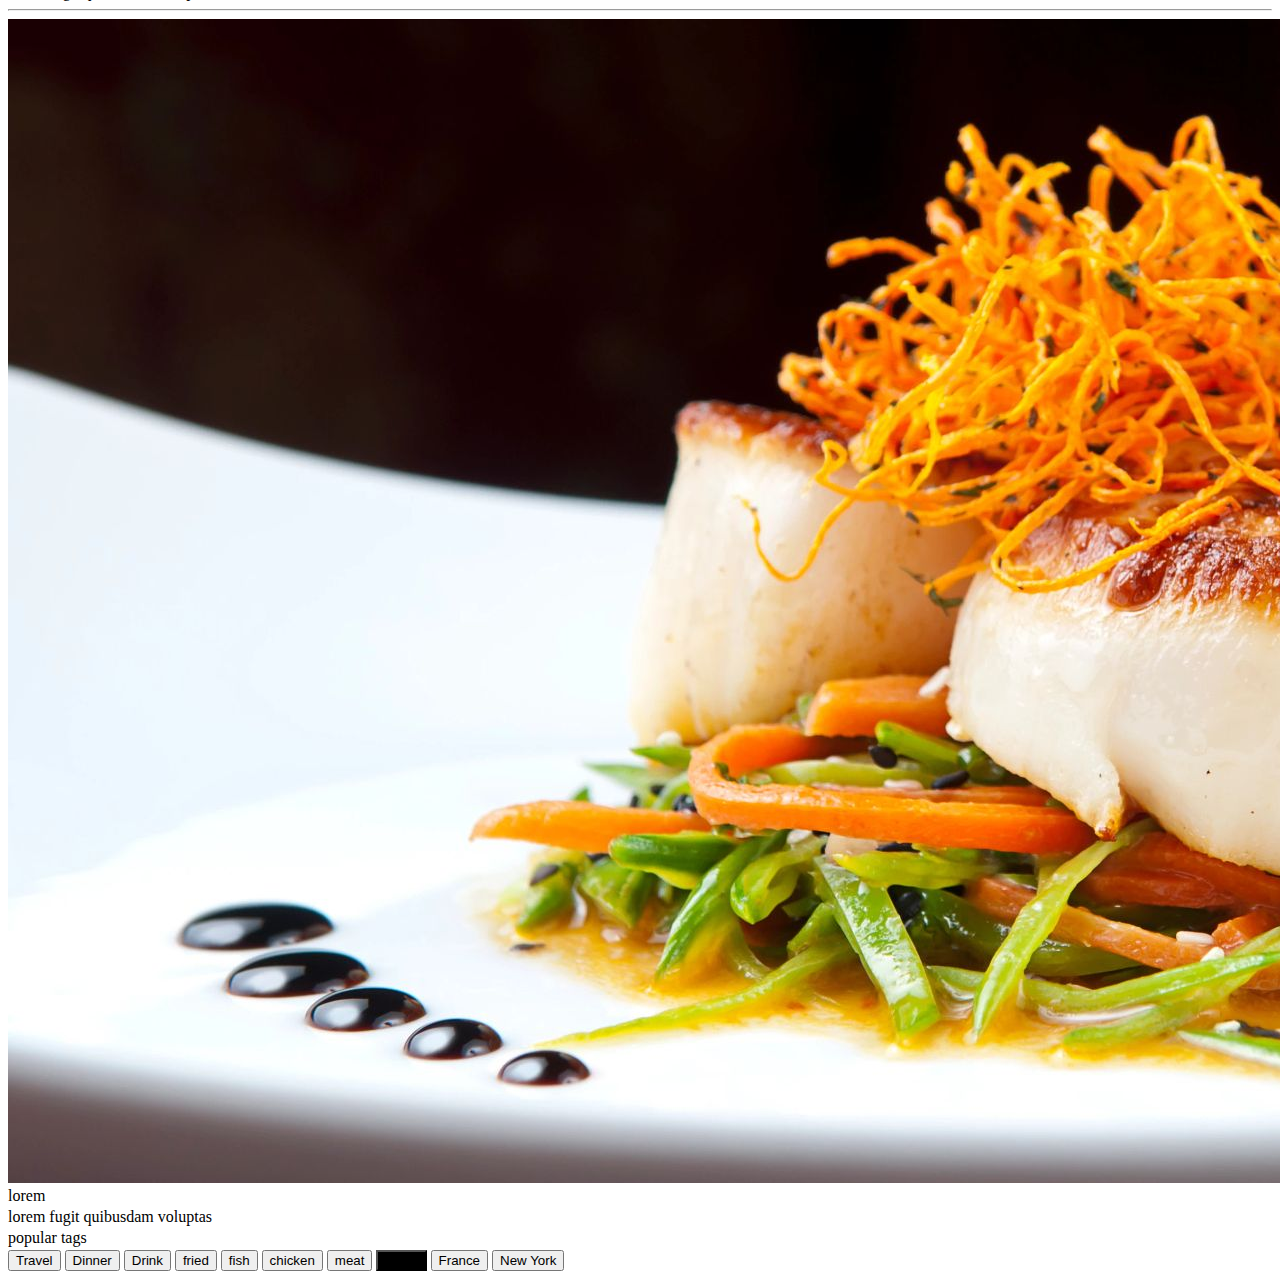
<file: bootstrap.html>
<!DOCTYPE html>
<html lang="en">

<head>
    <meta charset="UTF-8">
    <meta name="viewport" content="width=device-width, initial-scale=1.0">
    <title>Document</title>
    <link href="https://cdn.jsdelivr.net/npm/bootstrap@5.3.7/dist/css/bootstrap.min.css" rel="stylesheet"
        integrity="sha384-LN+7fdVzj6u52u30Kp6M/trliBMCMKTyK833zpbD+pXdCLuTusPj697FH4R/5mcr" crossorigin="anonymous">
    <link rel="stylesheet" href="bootstrap.css">
</head>

<body>
    <nav class="navbar sticky-top bg-body-tertiary">
        <div class="container-fluid d-flex justify-content-between">

            <button class="navbar-toggler" type="button" data-bs-toggle="collapse"
                data-bs-target="#navbarSupportedContent" aria-controls="navbarSupportedContent" aria-expanded="false"
                aria-label="Toggle navigation">
                <span class="navbar-toggler-icon"></span>
            </button>

            <a class="navbar-brand " href="#">My Food</a>

            <a class="nav-link" href="#">Mail</a>

            <div class="collapse navbar-collapse" id="navbarSupportedContent">
                <ul class="navbar-nav ms-auto mb-2 mb-lg-0">
                    <li class="nav-item"><a class="nav-link" href="#">Home</a></li>
                    <li class="nav-item"><a class="nav-link" href="#">About</a></li>
                    <li class="nav-item"><a class="nav-link" href="#">Contact</a></li>
                </ul>
            </div>
        </div>
    </nav>
    <div class="container-fluid">
        <div class="row text-center">
            <p class="fs-3">About Me, The Food Man</p>
            <div class="col"></div>
            <div class="col-12 col-sm-10 col-lg-8"><img src="images/chef.jpg" class="w-100 mb-3 mt-3"></div>
            <div class="col"></div>
            <p class="fs-4 fw-bold">I Am Who I Am !</p>
            <p class="fst-italic fw-light text-capitalize">With passion for real good food</p>
            <p class="fw-light text-capitalize">Lorem ipsum dolor sit amet consectetur adipisicing elit.
                Quasi ipsam, iste nulla fugit quibusdam voluptas voluptate obcaecati eaque similique
                repudiandae illum explicabo, maiores saepe, laborum quia nobis provident illo tempora!
                voluptas voluptate obcaecati eaque similique repudiandae illum explicabo, maiores saepe,
                laborum quia nobis provident illo tempora!</p>
        </div>
        <hr class="mt-5 mb-3">
        <p class="fs-4 fw-bold text-center">Our Dishes</p>
        <div class="row row-cols-md-4 row-cols-2 gy-2" style="padding: 4vw;">
            <div class="col card p-3">
                <img src="images/images.jpg" class="card-img-top">
                <div class="card-body text-center">
                    <h5 class="card-title">Card title</h5>
                    <p class="card-text">Some quick example text to build on the card title and make up the bulk of the
                        card’s content.</p>
                </div>
            </div>
            <div class="col card p-3">
                <img src="images/images-2.jpg" class="card-img-top">
                <div class="card-body text-center">
                    <h5 class="card-title">Card title</h5>
                    <p class="card-text">Some quick example text to build on the card title and make up the bulk of the
                        card’s content.</p>
                </div>
            </div>
            <div class="col card p-3">
                <img src="images/images-3.png" class="card-img-top">
                <div class="card-body text-center">
                    <h5 class="card-title">Card title</h5>
                    <p class="card-text">Some quick example text to build on the card title and make up the bulk of the
                        card’s content.</p>
                </div>
            </div>
            <div class="col card p-3">
                <img src="images/images-4.jpg" class="card-img-top">
                <div class="card-body text-center">
                    <h5 class="card-title">Card title</h5>
                    <p class="card-text">Some quick example text to build on the card title and make up the bulk of the
                        card’s content.</p>
                </div>
            </div>
            <div class="col card p-3">
                <img src="images/images-5.jpg" class="card-img-top">
                <div class="card-body text-center">
                    <h5 class="card-title">Card title</h5>
                    <p class="card-text">Some quick example text to build on the card title and make up the bulk of the
                        card’s content.</p>
                </div>
            </div>
            <div class="col card p-3">
                <img src="images/images-6.jpg" class="card-img-top">
                <div class="card-body text-center">
                    <h5 class="card-title">Card title</h5>
                    <p class="card-text">Some quick example text to build on the card title and make up the bulk of the
                        card’s content.</p>
                </div>
            </div>
            <div class="col card p-3">
                <img src="images/images-7.jpg" class="card-img-top">
                <div class="card-body text-center">
                    <h5 class="card-title">Card title</h5>
                    <p class="card-text">Some quick example text to build on the card title and make up the bulk of the
                        card’s content.</p>
                </div>
            </div>
            <div class="col card p-3">
                <img src="images/images-8.jpg" class="card-img-top">
                <div class="card-body text-center">
                    <h5 class="card-title">Card title</h5>
                    <p class="card-text">Some quick example text to build on the card title and make up the bulk of the
                        card’s content.</p>
                </div>
            </div>

        </div>

        <nav aria-label="Page navigation example">
            <ul class="pagination justify-content-center">
                <li class="page-item">
                    <a class="page-link" href="#" aria-label="Previous">
                        <span aria-hidden="true">&laquo;</span>
                    </a>
                </li>
                <li class="page-item"><a class="page-link active" href="#">1</a></li>
                <li class="page-item"><a class="page-link" href="#">2</a></li>
                <li class="page-item"><a class="page-link" href="#">3</a></li>
                <li class="page-item"><a class="page-link" href="#">4</a></li>
                <li class="page-item">
                    <a class="page-link" href="#" aria-label="Next">
                        <span aria-hidden="true">&raquo;</span>
                    </a>
                </li>
            </ul>
        </nav>
        <hr class="mt-5 mb-5">


        <div class="row d-flex flex-wrap">
            <div class="col-12 col-lg-4 px-4 mb-5 order-3 order-lg-0">
                <p class="fs-4 text-uppercase">Footer</p>
                <p class="fw-light">Lorem ipsum dolor sit amet consectetur adipisicing elit.
                    Quasi ipsam, iste nulla fugit quibusdam voluptas voluptate obcaecati eaque similique
                    repudiandae illum explicabo, maiores saepe, laborum quia nobis provident illo tempora!
                    voluptas voluptate obcaecati eaque similique repudiandae illum explicabo, maiores saepe,
                    laborum quia nobis provident illo tempora!</p>
            </div>
            <div class="col-12 col-lg-4 px-4 mb-5 order-1 order-lg-0">
                <p class="fs-4 text-uppercase mb-3">Blog Posts</p>
                <div class="row">
                    <div class="col-3 px-1">
                        <img src="images/images-6.jpg" class="img-fluid">
                    </div>
                    <div class="col-9 px-1">
                        <p class="fs-5">lorem</p>
                        <p>lorem fugit quibusdam voluptas</p>
                    </div>
                </div>
                <hr class="mt-3 mb-3">
                <div class="row">
                    <div class="col-3 px-1">
                        <img src="images/images-5.jpg" class="img-fluid">
                    </div>
                    <div class="col-9 px-1">
                        <p class="fs-5">lorem</p>
                        <p>lorem fugit quibusdam voluptas</p>
                    </div>
                </div>
            </div>
            <div class="col-12 col-lg-4 px-4 mb-5 order-2 order-lg-0">
                <p class="fs-4 text-uppercase mb-3">popular tags</p>

                <div class="d-flex flex-wrap gap-2" role="group">
                    <button type="button" class="btn btn-secondary rounded-pill" data-bs-toggle="button">Travel</button>
                    <button type="button" class="btn btn-secondary rounded-pill" data-bs-toggle="button">Dinner</button>
                    <button type="button" class="btn btn-secondary rounded-pill" data-bs-toggle="button">Drink</button>
                    <button type="button" class="btn btn-secondary rounded-pill" data-bs-toggle="button">fried</button>
                    <button type="button" class="btn btn-secondary rounded-pill" data-bs-toggle="button">fish</button>
                    <button type="button" class="btn btn-secondary rounded-pill"
                        data-bs-toggle="button">chicken</button>
                    <button type="button" class="btn btn-secondary rounded-pill" data-bs-toggle="button">meat</button>
                    <button type="button" class="btn btn-secondary rounded-pill active"
                        data-bs-toggle="button">Egypt</button>
                    <button type="button" class="btn btn-secondary rounded-pill" data-bs-toggle="button">France</button>
                    <button type="button" class="btn btn-secondary rounded-pill" data-bs-toggle="button">New
                        York</button>

                </div>
            </div>
        </div>
    </div>

    <script src="https://cdn.jsdelivr.net/npm/bootstrap@5.3.7/dist/js/bootstrap.bundle.min.js"
        integrity="sha384-ndDqU0Gzau9qJ1lfW4pNLlhNTkCfHzAVBReH9diLvGRem5+R9g2FzA8ZGN954O5Q"
        crossorigin="anonymous"></script>

</body>

</html>
</file>
<file: style.css>
.card-img-top {
            width: 100%;
            aspect-ratio: 4/3;
            object-fit: cover;
            border-radius: 25px;
        }

        .active>.page-link,
        .page-link.active {
            z-index: 3;
            color: var(--bs-pagination-active-color);
            background-color: black;
            border-color: black;
        }

        .page-link {
            position: relative;
            display: block;
            padding: var(--bs-pagination-padding-y) var(--bs-pagination-padding-x);
            font-size: var(--bs-pagination-font-size);
            color: black;
            text-decoration: none;
            background-color: var(--bs-pagination-bg);
            border: var(--bs-pagination-border-width) solid var(--bs-pagination-border-color);
            transition: color .15s ease-in-out, background-color .15s ease-in-out, border-color .15s ease-in-out, box-shadow .15s ease-in-out;
        }

        p {
            margin-top: 0;
            margin-bottom: 0.2rem;
        }

        .btn-check:checked+.btn,
        .btn.active,
        .btn.show,
        .btn:first-child:active,
        :not(.btn-check)+.btn:active {
            color: var(--bs-btn-active-color);
            background-color: black;
            border-color: black;
        }
</file>
